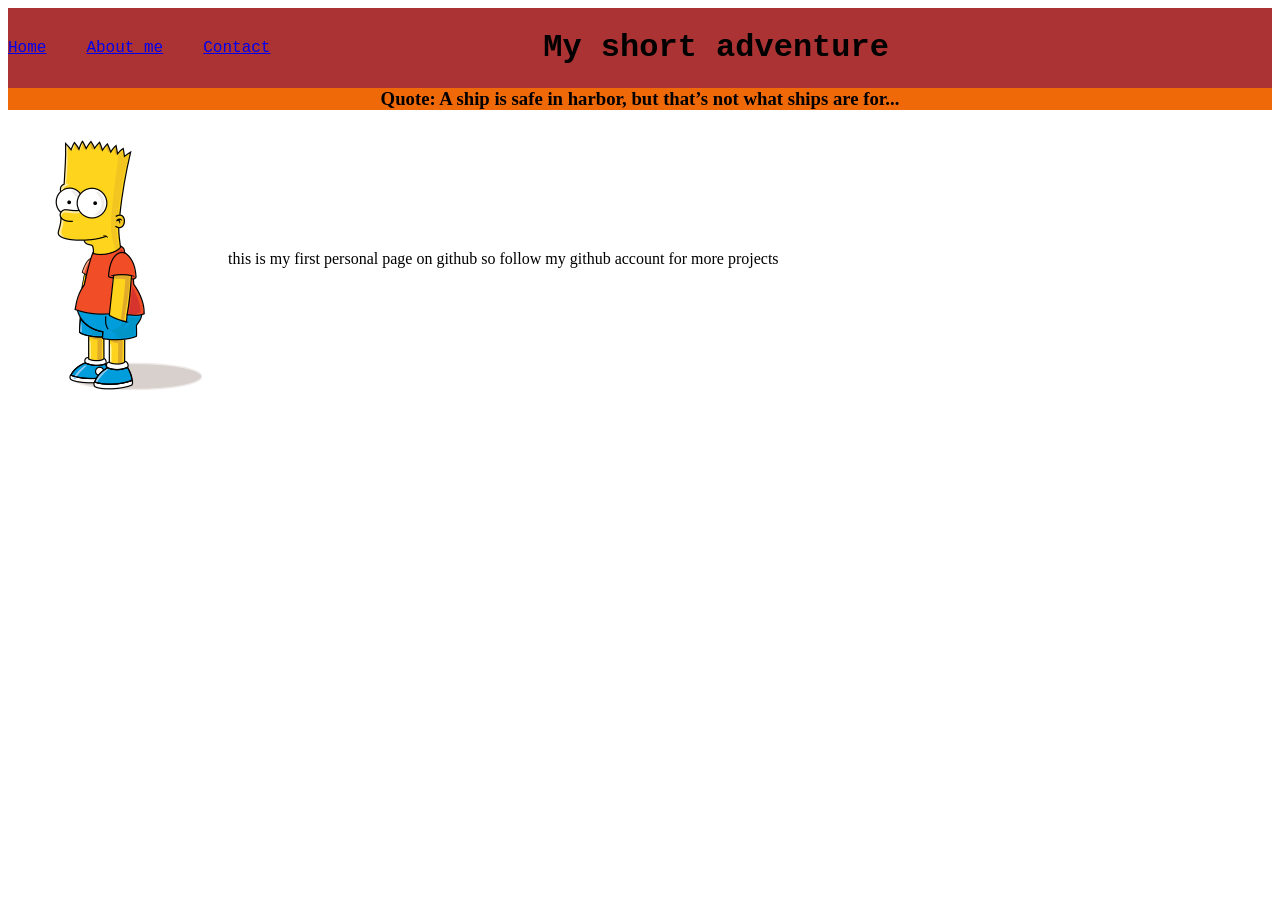
<file: index.html>
<!DOCTYPE html>
<html lang="en">
<head>
    <link rel="stylesheet" href="style.css">
    <meta charset="UTF-8">
    <meta name="viewport" content="width=device-width, initial-scale=1.0">
    <title>Personal page</title>

    <div class="HEAD">
        
    <div class="three">
    <a href="index.html">Home</a>
    <a href="Aboutme.html">About me</a>
    <a href="Contact.html">Contact</a>    
    </div>

    <h1 class="hi">My short adventure</h1> 
    </div>
</head>
<body>
    <h3 class="Quote">Quote: A ship is safe in harbor, but that’s not what ships are for...</h3>

    <div class="container">

    
    <img src="Bart_Simpson_200px.png" alt="">

    <p>
        this is my first personal page on github so follow my github account for more projects
    </p>
    </div>
    
</body>
</html>
</file>
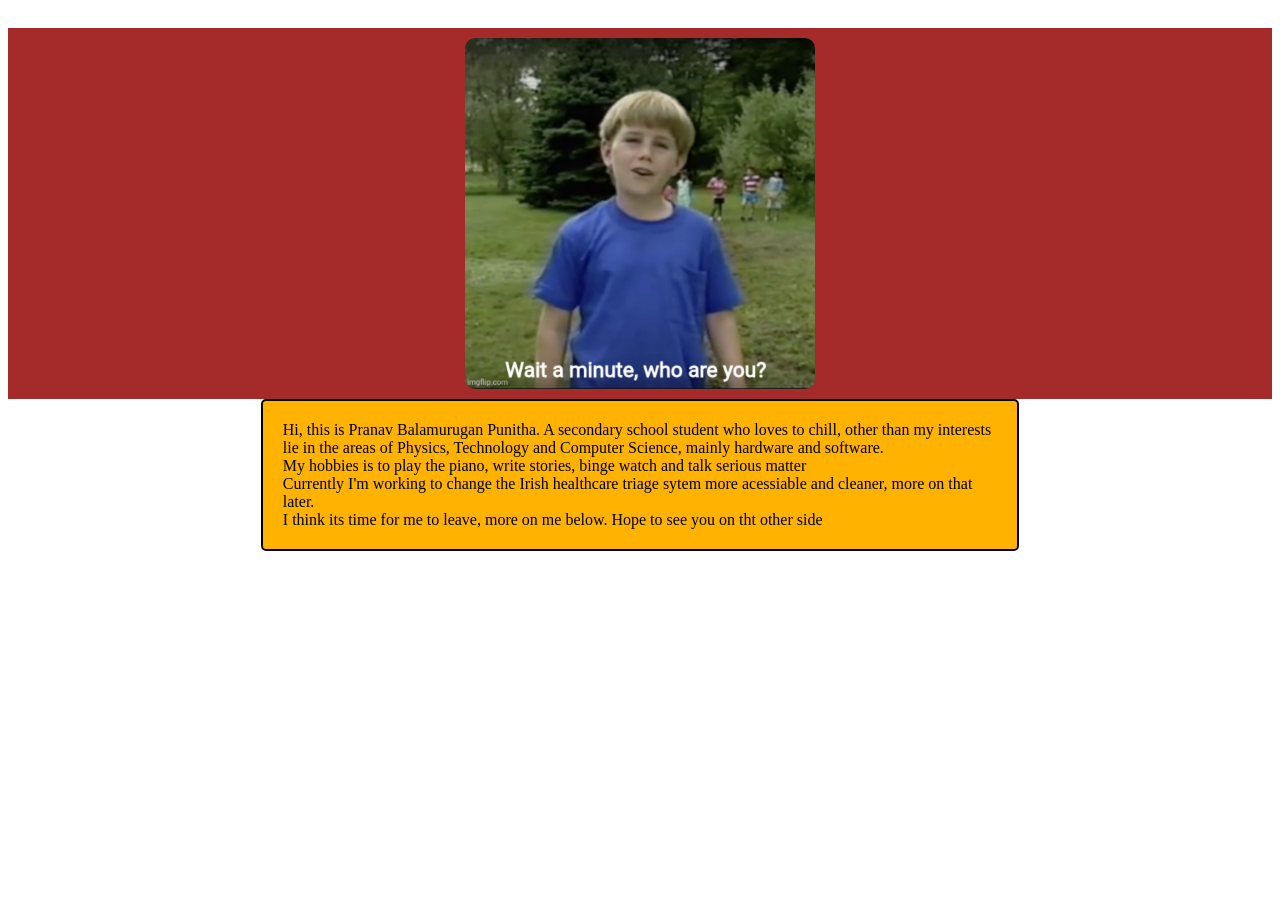
<file: Aboutme.html>
<!DOCTYPE html>
<html lang="en">
<head>
    <meta charset="UTF-8">
    <meta name="viewport" content="width=device-width, initial-scale=1.0">
    <title>About me</title>
    <link rel="stylesheet" href="about-style.css">
    
</head>
<body>

    <div class="who">
        <img src="WHO.png" alt="">
    </div>

    <p class="intro">
        Hi, this is Pranav Balamurugan Punitha. 
        A secondary school student who loves to chill, other than my interests
        lie in the areas of Physics, Technology and Computer Science, mainly 
        hardware and software. 
        <br>
        My hobbies is to play the piano, write stories, binge watch and talk serious matter
        <br>
        Currently I'm working to change the Irish healthcare triage sytem more acessiable and 
        cleaner, more on that later.
        <br>
        I think its time for me to leave, more on me below.
        Hope to see you on tht other side
        
    </p>
    

    <script>
        alert("Peak content loading...")
    </script>
</body>
</html>
</file>
<file: style.css>
.HEAD{
    display: flex;
    gap: 20px;
    align-items: center;
    background-color: rgb(171, 51, 51);
}
.three{
    display: flex;
    gap: 40px;
    font-family: 'Courier New', Courier, monospace;

}
.hi{
    padding-left: 20%;
    font-family: 'Courier New', Courier, monospace;
}
.Quote{
    text-align: center;
    background-color: rgb(240, 105, 9);
    margin: 0px;
        
}

.container{
    display: flex;
    align-items: center;
    gap: 20px;
}
</file>
<file: about-style.css>
.intro {
    display: flex;
    border: 2px solid black;
    border-radius: 5px;
    padding: 20px;
    width: 60%;
    height: 10%;
    background-color: rgb(255, 179, 0);
    box-sizing: border-box;
    margin: 0px;
    align-self: center;
    
}

body {
    padding-top: 20px;
    display: flex;
    flex-direction: column;
    justify-content: center;
}

.who{
    display: flex;
    justify-content: center; 
    align-items: center;
    padding: 10px;
    background-color: brown;
}
.who img{
    width: 350px;
    height: auto;
    display: block;
    border-radius: 10px;
    
}
</file>
